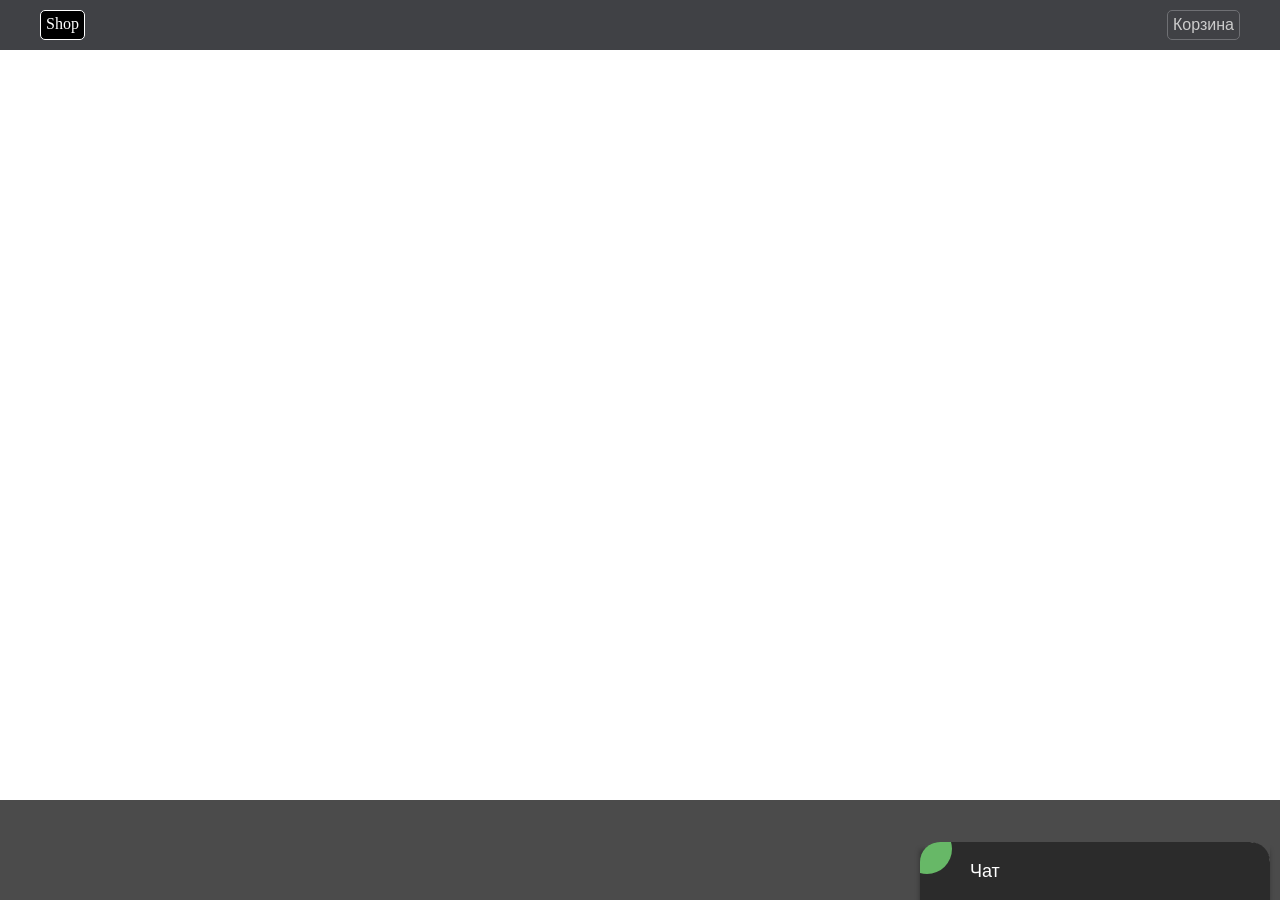
<file: 1/index.html>
<!DOCTYPE html>
<html lang="en">
<head> 
    <meta charset="UTF-8">
     <meta name="viewport" content="width=device-width, user-scalable=no, initial-scale=1.0, maximum-scale=1.0, minimum-scale=1.0">
    <meta http-equiv="X-UA-Compatible" content="ie=edge">
    <link rel="stylesheet" href="reset.css">
    <link rel="stylesheet" href="common.css">
    <link rel="stylesheet" href="widjets/chat.css">
    <title>shop</title>
</head> 
<body>    
   <header class="header_main">
     <section class="header_main_menu">
          <a class="logo" href="#">Shop</a>
          <button class="cartButton">Корзина</button>
     </section>
   </header>
       <main class="goods-list">
       </main>
<footer class="footer">
    
</footer>       
   
    <script src="index.js"></script>
    <script src="widjets/chat.js" ></script>
</body>
</html>
</file>
<file: 1/common.css>
* {
    margin: 0;
    padding: 0;
    box-sizing: border-box;
    font-size: 16px;
}
html {
    width: 100%;
     height: 100%;
}
body {
    display: flex;
    flex-direction: column;
    height: 100%;
    position: relative;
    
}
.header_main {
    max-width: 100%;   
    background: #404145;
    padding: 10px; 
    margin-bottom: 40px;
    flex: 0 0 auto;
}
.header_main_menu {
    max-width: 1200px;
    display: flex;
    flex-wrap: wrap;
     margin: 0 auto;
    justify-content:space-between;
}
.logo {
    text-decoration: none;
    background: black;
    color: white;
    border-radius: 5px;
    padding: 5px;
    border: 1px solid white;
}
.logo:hover {
    background: white;
    color: black;
    border: 1px solid black;
    transition: background 0.4s, color 0.4s;
}
.cartButton {
    background: #404145;
    color: #ccc;
    padding: 5px;
    border-radius: 5px;
    border: 1px solid #6F7074;
}
.cartButton:hover {
    background: #6F7074;
    color: white;
    transition: background 0.4s, color 0.4s;
}
.goods-list {
    max-width: 340px;
    display: flex;
    flex-wrap: wrap;
    justify-content: space-around; 
    margin: 0 auto;
    flex: 1 0 auto;
}
.goods-item {   
    min-width: 110px;
    max-height: 150px;
    border-radius: 4px;
    border: 1px solid #6F7074;   
    padding: 20px;
    margin: 15px;      
    display: flex;
    flex-direction: column;
    align-items:center;
    flex-wrap: nowrap;
    justify-content: center;
}
.goods-title {
    display: block;
    margin-bottom:15px;
    text-transform: uppercase;
    font-weight: 600;
}
.goods-price {
    display: block;
}
.footer {
    width: 100%;
    background: #4B4B4B;
    min-height: 100px;
    flex: 0 0 auto;
    
    
}
</file>
<file: 1/widjets/chat.css>
.chat-widget {
    position: fixed;
    right: 40px;
    bottom: 0px;
    background-color: #fff;
    width: 350px;
    z-index: 1;
    border-radius: 22px 22px 0px 0px;
    font-family: sans-serif;
    font-size: 18px;
}

.chat-widget:before {
    content: '';
    box-shadow: -3px 10px 5px 2px rgba(0,0,0,0.35);
    position: absolute;
    left: 5px;
    right: 0;
    top: 0;
    bottom: 0;
    z-index: -1;
}

.chat-widget__header {
    display: flex;
    align-items: center;
    padding: 20px 30px 20px 50px;
    background-color: #2b2b2b;
    border-top-left-radius: 20px;
    color: #fff;
    position: relative;
    overflow: hidden;
}

.chat-widget__header:after {
    content: '';
    width: 50px;
    background-color: #67b867;
    height: 50px;
    position: absolute;
    top: -18px;
    left: -18px;
    border-radius: 50%;
}

.chat-widget__avatar {
    width: 40px;
    height: 40px;
    overflow: hidden;
    border-radius: 50%;
    margin-right: 20px;
}

.chat-widget__avatar img {
    width: 100%;
    height: 100%;
}

.chat-widget__messages {
    display: flex;
    background-color: #fff;
    flex-direction: column-reverse;
    min-height: 300px;
    padding: 20px;
    box-sizing: border-box;
}

.chat-widget-message {
    padding: 10px;
    background-color: #67b867;
    max-width: 80%;
    border-radius: 6px;
    color: #fff;
    position: relative;
}

.chat-widget-message:before {
    position: absolute;
    left: -5px;
    content: '';
    width: 0;
    height: 0;
    border-top: 5px solid transparent;
    border-bottom: 5px solid transparent;
    border-right: 5px solid #67b867;
}

.chat-widget__controls {
    background-color: #eff1f5;
    padding: 20px;
    box-sizing: border-box;
    position: relative;
}

.chat-widget__controls #chat__input {
    width: 100%;
    resize: none;
}

.chat-widget__controls-area {
    position: absolute;
    top: 30px;
    right: 20px;
    display: flex;
}

.chat-widget__control {
    padding: 0;
    background-color: transparent;
    border: none;
}

.chat-widget__control img {
    width: 24px;
    height: 24px;
}

.chat-widget__close {
    position: absolute;
    top: 0;
    right: -30px;
    width: 24px;
    height: 24px;
    background-color: transparent;
    padding: 0;
    border: none;
}

.chat-widget__close img {
    width: 100%;
    height: 100%;
}

.chat-widget.chat-widget_closed {
    right: 10px;
    bottom: 0;
}

.chat-widget.chat-widget_closed .chat-widget__header {
    border-top-right-radius: 20px;
}

.chat-widget__welcome-message {
    display: none;
}

.chat-widget.chat-widget_closed .chat-widget__messages{
   display: none;
}

.chat-widget.chat-widget_closed .chat-widget__controls {
    display: none;
}

.chat-widget.chat-widget_closed .chat-widget__close {
    display: none;
}

.chat-widget.chat-widget_closed .chat-widget__avatar {
    display: none;
}

.chat-widget.chat-widget_closed .chat-widget__user {
    display: none;
}

.chat-widget.chat-widget_closed .chat-widget__welcome-message {
    display: block;
}
chat-widget__user-name, chat-widget__user-position {
    color: #ccc;
}
</file>
